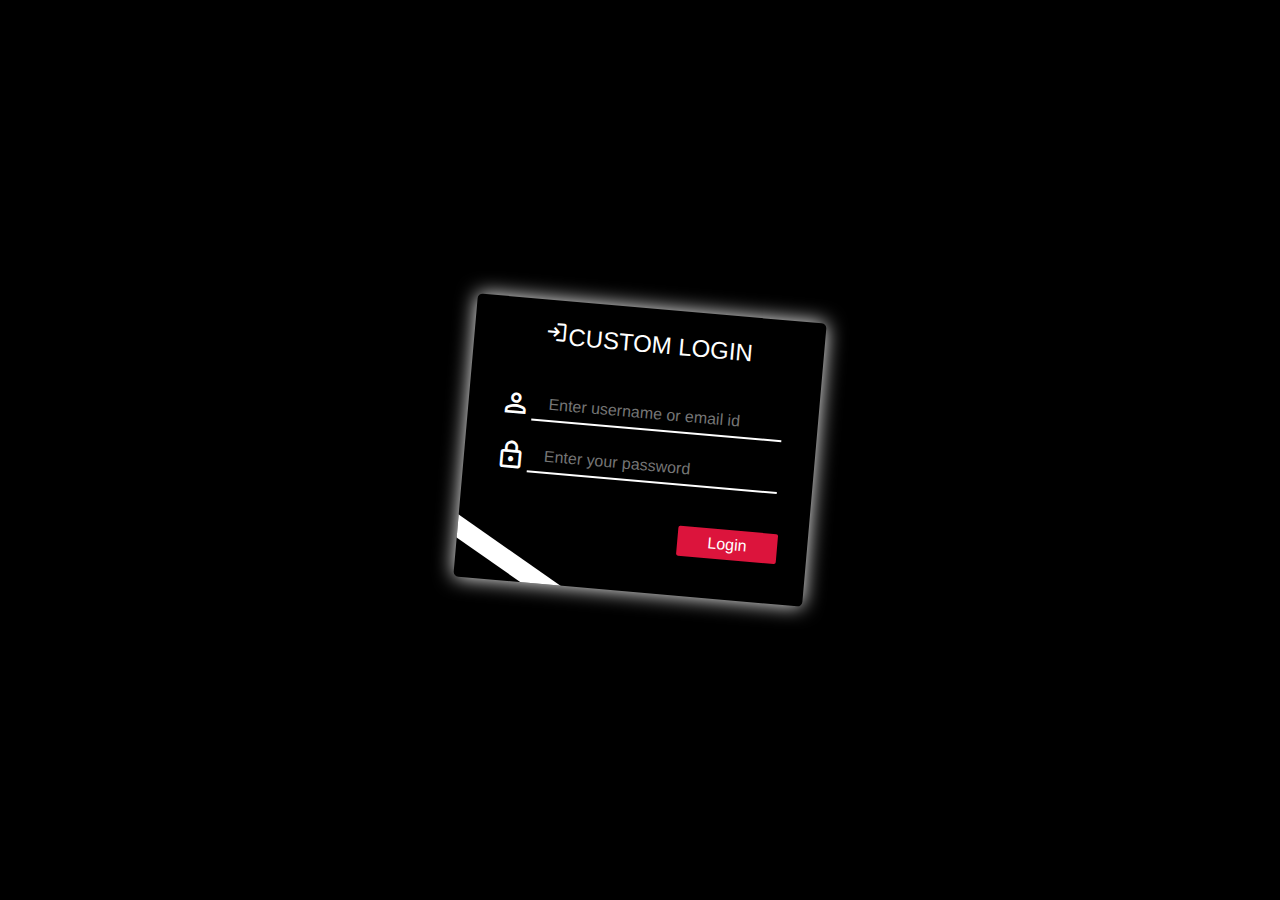
<file: customloginform2/index.html>
<!DOCTYPE html>
<html lang="en">
<head>
    <meta charset="UTF-8">
    <meta name="viewport" content="width=device-width, initial-scale=1.0">
    <title>Document</title>
    <link rel="stylesheet" href="style.css">
    <link rel="stylesheet" href="https://fonts.googleapis.com/css2?family=Material+Symbols+Outlined:opsz,wght,FILL,GRAD@24,400,0,0" />

</head>

<body>
    
    <div class="card">

    <div class="login-header">
      <span class="material-symbols-outlined">login</span>CUSTOM LOGIN

    </div>
    <form>
    <div class="login-action-content">
        <div class="login-action-field">
<span class="material-symbols-outlined">person</span> <input type="text" placeholder="Enter username or email id">
        </div>
        <div class="login-action-field">
<span class="material-symbols-outlined">lock</span> <input type="password" placeholder="Enter your password">
        </div>
        </div>
        <div class="login-card-actions">
        <button>Login</button>
    </div>
  <div class="bottom-line"></div>
</div>
    
</body>

</html>
</file>
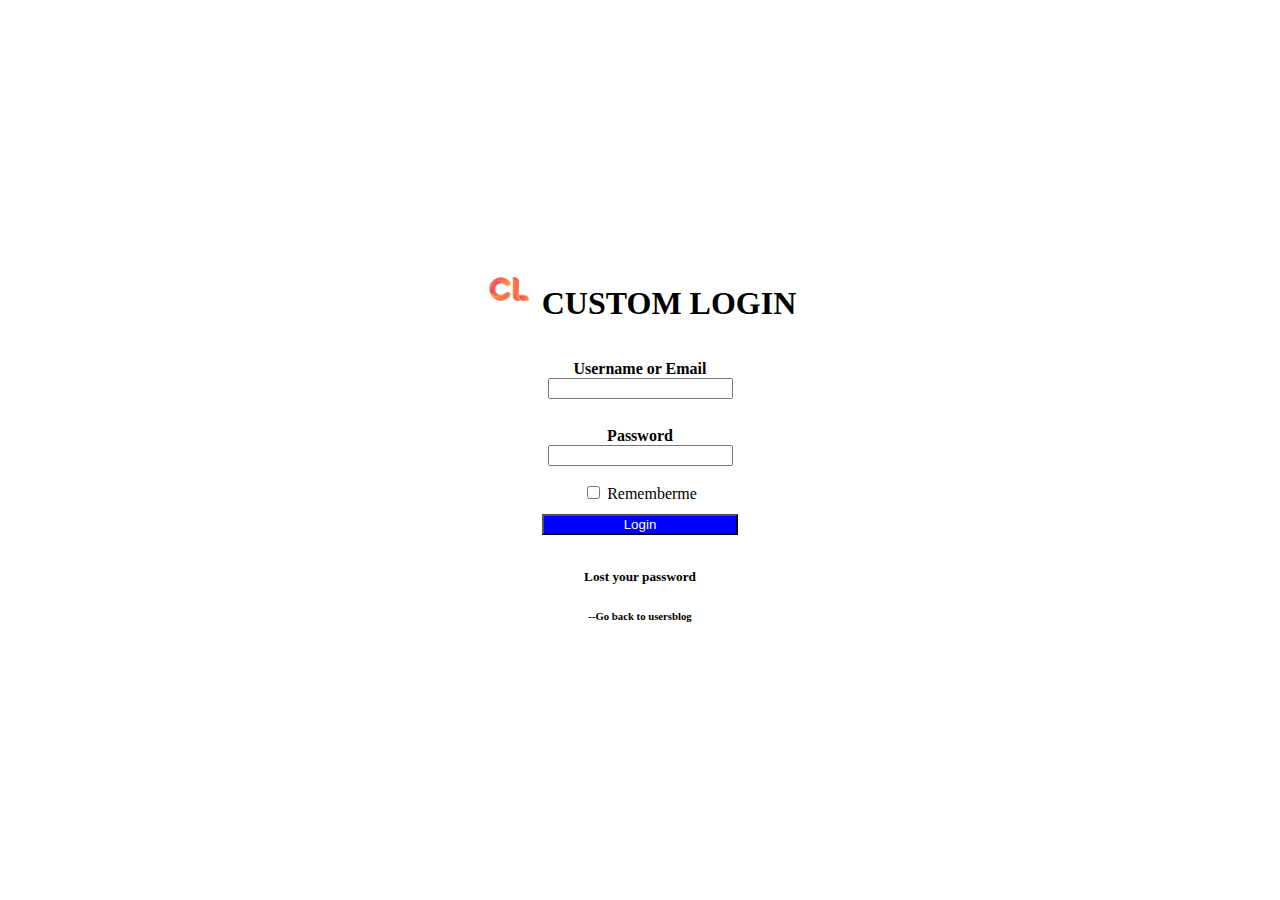
<file: customloginform/01index.html>
<!DOCTYPE html>
<html lang="en">
<head>
    <meta charset="UTF-8">
    <meta name="viewport" content="width=device-width, initial-scale=1.0">
    <title>Document</title>
    <link rel="stylesheet" href="02style.css">
</head>
<body>
  <center>
<div class="box">
   <h1><img src="[data-uri]">
CUSTOM LOGIN</h1>
  <div class="form">
    <form>
        <div>
        <strong><label>Username or Email</label>
        <br>
  <!--- <div class="input"> -->
    <input type="text"></div>
        </div>
        <div>
       <label>Password</label>
      <br>
      <input type="password">
          </div></strong>
        <div>
            <input type="checkbox">
            <label>Rememberme</label>
            
        </div>
       <button class="tab">Login</button>
    </form>
    <div>
<h5>Lost your password</h5>
<h6>--Go back to usersblog</h6>

</div>
</div>
</center>
</body>
</html>
</file>
<file: customloginform2/style.css>
/*
{
    display:flex;
    align-items: center;
    justify-content: center;
    /*margin-top:100px;*/
    *
    {
        margin:0;
        padding:0;
    }
    body{
        display:flex;
        justify-content:center;
        align-items: center;
        height: 100vh;
        font-family:Verdana, Geneva, Tahoma, sans-serif;
        background: #000;
    }
.card
{
    width:350px;
    background:#000;
    border-radius:5px;
    box-shadow: 0 0 20px white;
    transform:rotate(5deg);
    /*if anything comes out of the card it should be hidden by overflow property*/
    overflow: hidden;
}
   /* display:inline;*/
   /*to get into center by css*
   display:flex;
   align-items: center;
   justify-content: center;*/
/* background-color: black;
    color:white;
   /* margin-right: 80%;/*for the div element to reduce*/
/*padding-bottom: 5px;

}*/
.login-header
{
    padding:20px;
    margin-left: 50px;
    color: white;
    font-size: x-large;
    margin-bottom: 20px;
}
.login-action-content
{
    width:80%;
    border:1px solid red;
    margin:auto;
    border:none;
}
.login-action-field
{
    display:flex;
    align-items: center;
    gap:5px;
    margin-bottom:20px;
}
.login-action-field span{
    color:white;
    scale:1.3;
}
.login-action-field input{
    width:100%;
    height:30px;
    background: transparent;/*when you want it as transparent*/
    border:none;
    outline:none;
    border-bottom:2px solid white; /*when u want only borrom border*/
    font-size:16px;
    padding-left: 16px;

}
.login-action-field input:focus{
    border-bottom:2px solid green;
}
.login-card-actions
{
    display:flex;
    justify-content:flex-end;
    padding:20px 30px;
}
.login-card-actions button{
    width:100px;
    height:30px;
    font-size:16px;
    background: crimson;
    color:white;
    border:none;
    outline: none;
    border-radius: 2px;
    cursor:pointer;
}
.login-card-actions button:hover{
    scale:1.1;
}
.bottom-line
{
    width:200px;
    height:20px;
    background: white;
    transform: rotate(30deg);
    margin-left: -30px;
}
    /*margin-left: 60px;/*for the header*/
  /*  color:crimson;
}
.login-action-content
{
margin-left:30px;
}
.login-card-actions
{
    background-color: red;
    float:right;
   
    color:white;
}
</file>
<file: customloginform/02style.css>
body
{
    background-image: url("https://images.pexels.com/photos/531880/pexels-photo-531880.jpeg?cs=srgb&dl=pexels-pixabay-531880.jpg&fm=jpg");
 /*display:flex;

 justify-content: center;
 align-items: center;*/
}
div{
    margin:5px;
    padding:6px;
 
}
.form
{
    border-color:red;
    border-radius: 10px;

}
/*actually i had an idea of giving all these in one tag how?*/
input[type=text]:focus,input[type=password]:focus
{
 width:20%;
 /*transition: width 0.4s ease-in-out;*/
}


img{
    height:50px;
    width:50px;
    
}
h1{
    margin-top: 250px;
    
}

button:hover{
cursor:pointer;
    transform:scale(0.8s);
    transition: .80s;
}
.tab
{
   padding-left:80px;
   padding-right:80px;
    background-color: blue;
    color: white;
}
</file>
